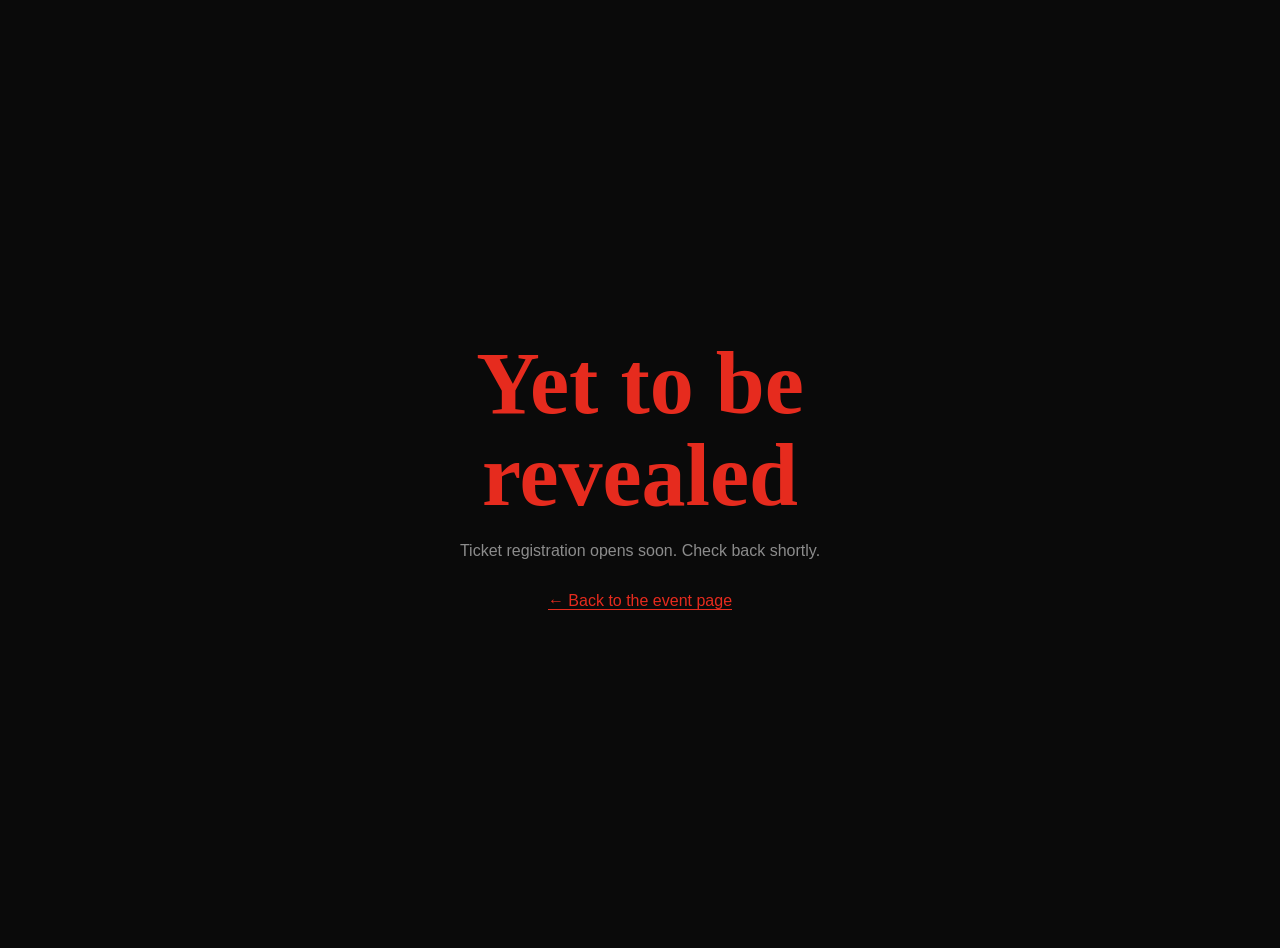
<file: reveal.html>
<!DOCTYPE html>
<html lang="en"><head><meta charset="UTF-8"><script src="/browser-check.js"></script><meta name="viewport" content="width=device-width, initial-scale=1.0"><title>Tickets — TEDxWittyIntlSchoolYouth</title>
<style>body{margin:0;height:100vh;background:#0a0a0a;color:#fff;display:flex;align-items:center;justify-content:center;text-align:center;padding:1.5rem;font-family:-apple-system,BlinkMacSystemFont,"Segoe UI",Arial,sans-serif}.reveal-wrap{max-width:640px}h1{font-family:Georgia,serif;font-size:clamp(2.6rem,9vw,5.5rem);line-height:1.05;color:#e62b1e;margin:0 0 1.25rem}p{color:#8c8c8c;margin:0 0 2rem}a{color:#e62b1e;text-decoration:none;border-bottom:1px solid #e62b1e}</style></head>
<body><div class="reveal-wrap"><h1>Yet to be<br>revealed</h1><p>Ticket registration opens soon. Check back shortly.</p><a href="index.html">← Back to the event page</a></div></body></html>
</file>
